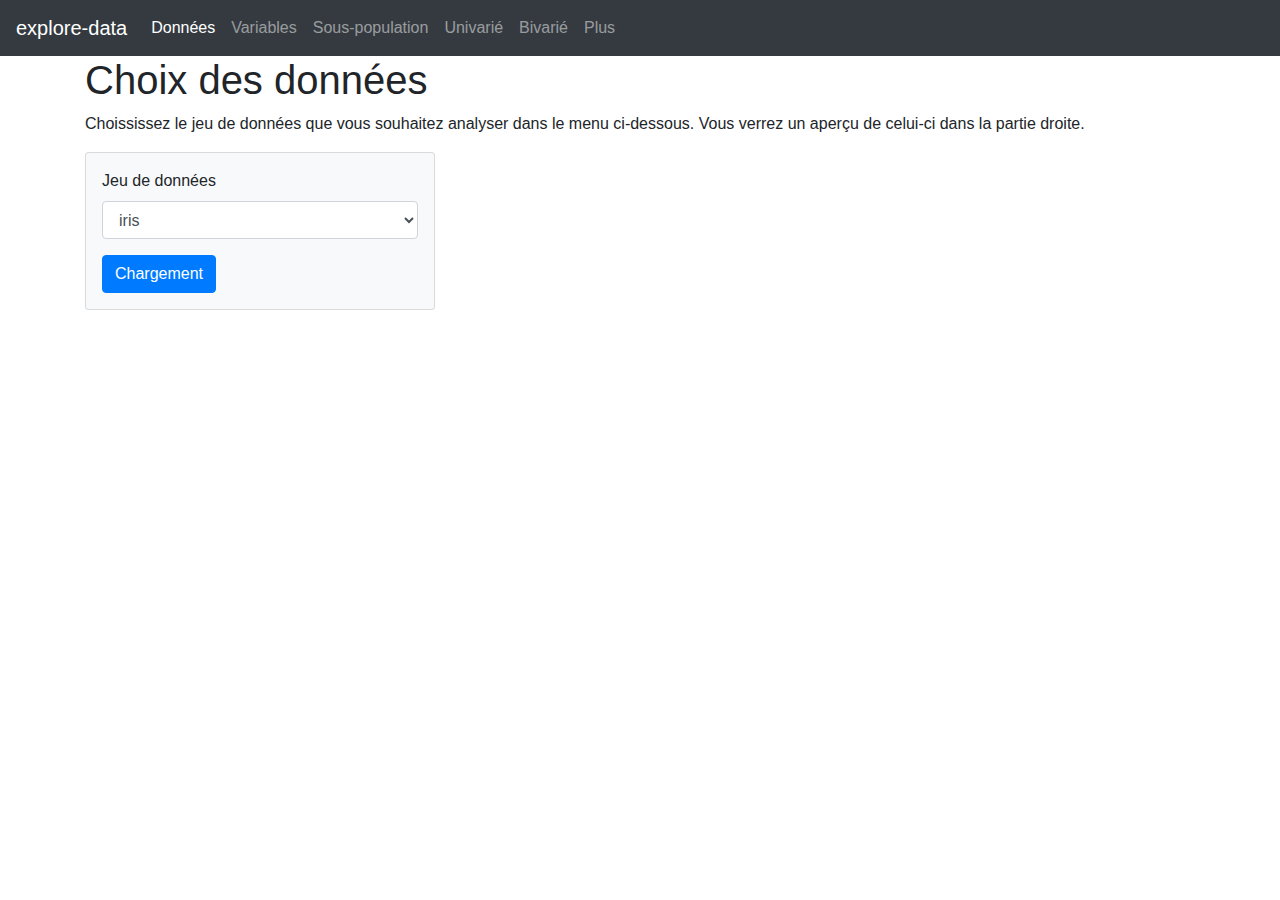
<file: donnees.html>
<!doctype html>
<html lang="fr">
    <head>
        <meta charset="utf-8">
        <meta http-equiv="X-UA-Compatible" content="IE=edge">
        <meta name="viewport" content="width=device-width, initial-scale=1">
        <!-- The above 3 meta tags *must* come first in the head; any other head content must come *after* these tags -->
        
        <meta name="description" content="Web interface to explore data">
        <meta name="author" content="FX Jollois">
        <!-- <link rel="icon" href="../../favicon.ico"> -->
        
        <title>explore-data | Choix des données</title>
        
        <!-- Bootstrap core CSS -->
        <link href="lib/bootstrap-4.0.0/css/bootstrap.min.css" rel="stylesheet">
        
        <!-- IE10 viewport hack for Surface/desktop Windows 8 bug -->
        <!-- <link href="../../assets/css/ie10-viewport-bug-workaround.css" rel="stylesheet"> -->
        
        <!-- HTML5 shim and Respond.js for IE8 support of HTML5 elements and media queries -->
        <!--[if lt IE 9]>
            <script src="https://oss.maxcdn.com/html5shiv/3.7.3/html5shiv.min.js"></script>
            <script src="https://oss.maxcdn.com/respond/1.4.2/respond.min.js"></script>
        <![endif]-->
        
        <!-- DataTables -->
        <link rel="stylesheet" type="text/css" href="lib/DataTables/datatables.min.css"/>
    </head>
    
    <body>
        <nav class="navbar navbar-expand-lg navbar-dark bg-dark">
            <a class="navbar-brand" href="index.html">explore-data</a>
            <button class="navbar-toggler" type="button" data-toggle="collapse" data-target="#navbarSupportedContent" aria-controls="navbarSupportedContent" aria-expanded="false" aria-label="Toggle navigation">
                <span class="navbar-toggler-icon"></span>
            </button>
            <div class="collapse navbar-collapse" id="navbarSupportedContent">
                <ul class="navbar-nav mr-auto">
                    <li class="nav-item active"><a class="nav-link" href="">Données</a></li>
                    <li class="nav-item"><a class="nav-link" href="variables.html">Variables</a></li>
                    <li class="nav-item"><a class="nav-link" href="#">Sous-population</a></li>
                    <li class="nav-item"><a class="nav-link" href="univarie.html">Univarié</a></li>
                    <li class="nav-item"><a class="nav-link" href="bivarie.html">Bivarié</a></li>
                    <li class="nav-item"><a class="nav-link" href="#">Plus</a></li>
                </ul>
            </div>
        </nav>

        
        <div class="container">
            
            <h1>Choix des données</h1>
            <p>Choississez le jeu de données que vous souhaitez analyser dans le menu ci-dessous. Vous verrez un aperçu de celui-ci dans la partie droite.</p>
            
            <div class="row">
                <div class="col-md-4">
                    <div class="p-3 card bg-light">
                        <form>
                            <div class="form-group">
                                <label for="nom_donnees">Jeu de données</label>
                                <select class="form-control" id="nom_donnees">
                                </select>
                            </div>
                            <button type="button" id="chargement" class="btn btn-primary">
                                Chargement
                            </button>
                        </form>
                    </div>
                </div>
                <div class="col-md-8">
                    <div id="table"></div>
                </div>
            </div>
        
        </div><!-- /.container -->
        
        <!-- Bootstrap core JavaScript ================================================== -->
        <!-- Placed at the end of the document so the pages load faster -->
        <script src="lib/jquery-3.4.1.min.js"></script>
        <script src="lib/bootstrap-4.0.0/js/bootstrap.min.js"></script>
        <!-- IE10 viewport hack for Surface/desktop Windows 8 bug -->
        <!-- <script src="../../assets/js/ie10-viewport-bug-workaround.js"></script> -->
        
        <!-- DataTables -->
        <script type="text/javascript" src="lib/DataTables/datatables.min.js"></script>
        
        <script src="lib/d3.min.js"></script>
        
        <script src="lib/app/global.js"></script>
        <script src="lib/app/donnees.js"></script>
        
    </body>
</html>
</file>
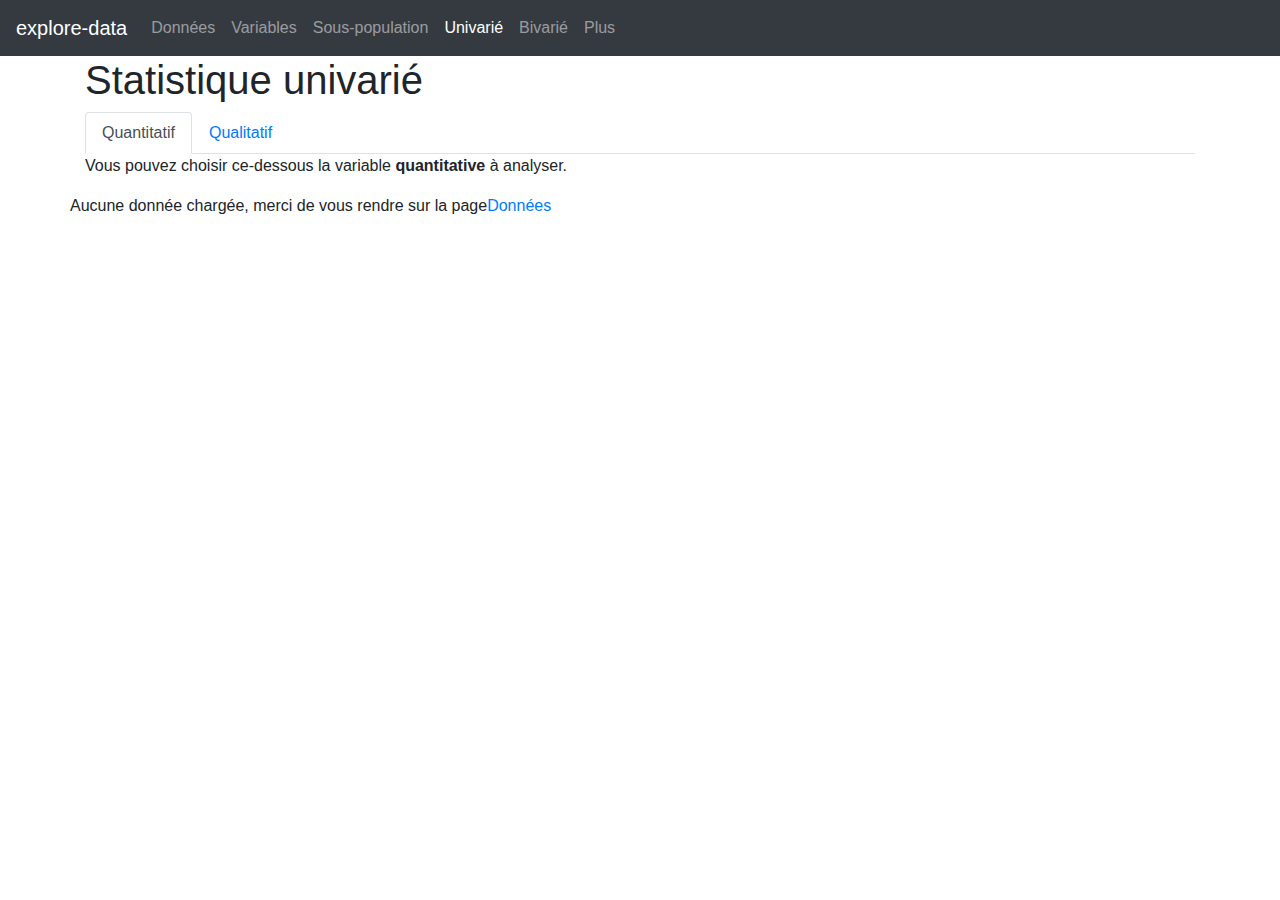
<file: univarie.html>
<!doctype html>
<html lang="fr">
    <head>
        <meta charset="utf-8">
        <meta http-equiv="X-UA-Compatible" content="IE=edge">
        <meta name="viewport" content="width=device-width, initial-scale=1">
        <!-- The above 3 meta tags *must* come first in the head; any other head content must come *after* these tags -->
        
        <meta name="description" content="Web interface to explore data">
        <meta name="author" content="FX Jollois">
        <!-- <link rel="icon" href="../../favicon.ico"> -->
        
        <title>explore-data | Visualisation des variables</title>
        
        <!-- Bootstrap core CSS -->
        <link href="lib/bootstrap-4.0.0/css/bootstrap.min.css" rel="stylesheet">
        
        <!-- IE10 viewport hack for Surface/desktop Windows 8 bug -->
        <!-- <link href="../../assets/css/ie10-viewport-bug-workaround.css" rel="stylesheet"> -->
        
        <!-- HTML5 shim and Respond.js for IE8 support of HTML5 elements and media queries -->
        <!--[if lt IE 9]>
            <script src="https://oss.maxcdn.com/html5shiv/3.7.3/html5shiv.min.js"></script>
            <script src="https://oss.maxcdn.com/respond/1.4.2/respond.min.js"></script>
        <![endif]-->
        
        <link href="lib/ion.rangeSlider.min.css" rel="stylesheet">
        <link href="lib/app/univarie.css" rel="stylesheet">
    </head>

    <body>

        <nav class="navbar navbar-expand-lg navbar-dark bg-dark">
            <a class="navbar-brand" href="index.html">explore-data</a>
            <button class="navbar-toggler" type="button" data-toggle="collapse" data-target="#navbarSupportedContent" aria-controls="navbarSupportedContent" aria-expanded="false" aria-label="Toggle navigation">
                <span class="navbar-toggler-icon"></span>
            </button>
            <div class="collapse navbar-collapse" id="navbarSupportedContent">
                <ul class="navbar-nav mr-auto">
                    <li class="nav-item"><a class="nav-link" href="donnees.html">Données</a></li>
                    <li class="nav-item"><a class="nav-link" href="variables.html">Variables</a></li>
                    <li class="nav-item"><a class="nav-link" href="#">Sous-population</a></li>
                    <li class="nav-item active"><a class="nav-link" href="">Univarié</a></li>
                    <li class="nav-item"><a class="nav-link" href="#">Bivarié</a></li>
                    <li class="nav-item"><a class="nav-link" href="#">Plus</a></li>
                </ul>
            </div>
        </nav>

        <div class="container">
            <h1>Statistique univarié</h1>
            <div id="univarie"></div>
            
            <ul class="nav nav-tabs">
                <li class="nav-item"><a class="nav-link active" href="">Quantitatif</a></li>
                <li class="nav-item"><a class="nav-link" href="univarie2.html">Qualitatif</a></li>
            </ul>
            
            <p>Vous pouvez choisir ce-dessous la variable <strong>quantitative</strong> à analyser.</p>
            <div class="row" id="univarie_quanti">
                <div class="col-md-4">
                    <div class="p-3 card bg-light">
                        <form id="univarie_form">
                            <div class="form-group">
                                <label for="univarie_quanti_var">Variable</label>
                                <select class="form-control" id="univarie_quanti_var">
                                </select>
                            </div>
                            <div class="form-group">
                                <label for="univarie_quanti_type">Type de représentation</label>
                                <select class="form-control" id="univarie_quanti_type">
                                    <option value="num" selected>Numérique</option>
                                    <option value="hist">Histogramme</option>
                                    <option value="box">Boîte à moustaches</option>
                                </select>
                            </div>
                            <div class="form-group" id="opt_hist">
                                <label>Options</label>
                                <div class="form-check">
                                    <input class="form-check-input" type="radio" name="opt_histc" value="occ" id="opt_hist1" checked>
                                    <label class="form-check-label" for="opt_hist1">
                                        Occurences, par nombre d'intervalles
                                    </label>
                                </div>
                                <div class="form-check">
                                    <input class="form-check-input" type="radio" name="opt_histc" value="dens" id="opt_hist2">
                                    <label class="form-check-label" for="opt_hist2">
                                        En densité, par nombre d'intervalles
                                    </label>
                                </div>
                                <div class="form-check">
                                    <input class="form-check-input" type="radio" name="opt_histc" value="pers" id="opt_hist3">
                                    <label class="form-check-label" for="opt_hist3">
                                        En densité, avec intervalles personnalisés
                                    </label>
                                </div>
                                <div id="opt_hist_nb">
                                    <label for="opt_hist_slider">Nombre d'intervalles</label>
                                    <input id="opt_hist_slider">                       
                                </div>
                                <div id="opt_hist_breaks">
                                    <small class="form-text text-muted">Rappel, l'étendue des données est : <span id="etendue"></span></small>
                                    <label for="opt_hist_text">Bornes des intervalles</label>
                                    <input type="text" class="form-control" placeholder="lister les bornes ici" id="opt_hist_text">
                                </div>
                            </div>
                            <button type="button" id="univarie_quanti_go" class="btn btn-primary">
                                Chargement
                            </button>

                        </form>
                    </div>
                </div>
                <div class="col-md-8">
                    <h2>Description de la variable choisie</h2>
                    <div id="univarie_quanti_desc"></div>
                </div>
            </div>
        </div><!-- /.container -->
        
        <!-- Bootstrap core JavaScript  ================================================== -->
        <!-- Placed at the end of the document so the pages load faster -->
        <script src="lib/jquery-3.4.1.min.js"></script>
        <script src="lib/bootstrap-4.0.0/js/bootstrap.min.js"></script>
        <!-- IE10 viewport hack for Surface/desktop Windows 8 bug -->
        <!-- <script src="../../assets/js/ie10-viewport-bug-workaround.js"></script> -->
        
        <script src="lib/d3.min.js"></script>
        <script src="lib/ion.rangeSlider.min.js"></script>
        <script>
            $("#opt_hist_slider").ionRangeSlider({
                min: 2,
                max: 100,
                from: 10,
                skin: "big"
            });
        </script>
        
        <script src="lib/app/global.js"></script>
        <script src="lib/app/univarie_numerique.js"></script>
        <script src="lib/app/univarie_histogramme.js"></script>
        <script src="lib/app/univarie_boxplot.js"></script>
        <script src="lib/app/univarie.js"></script>
        
    </body>
</html>
</file>
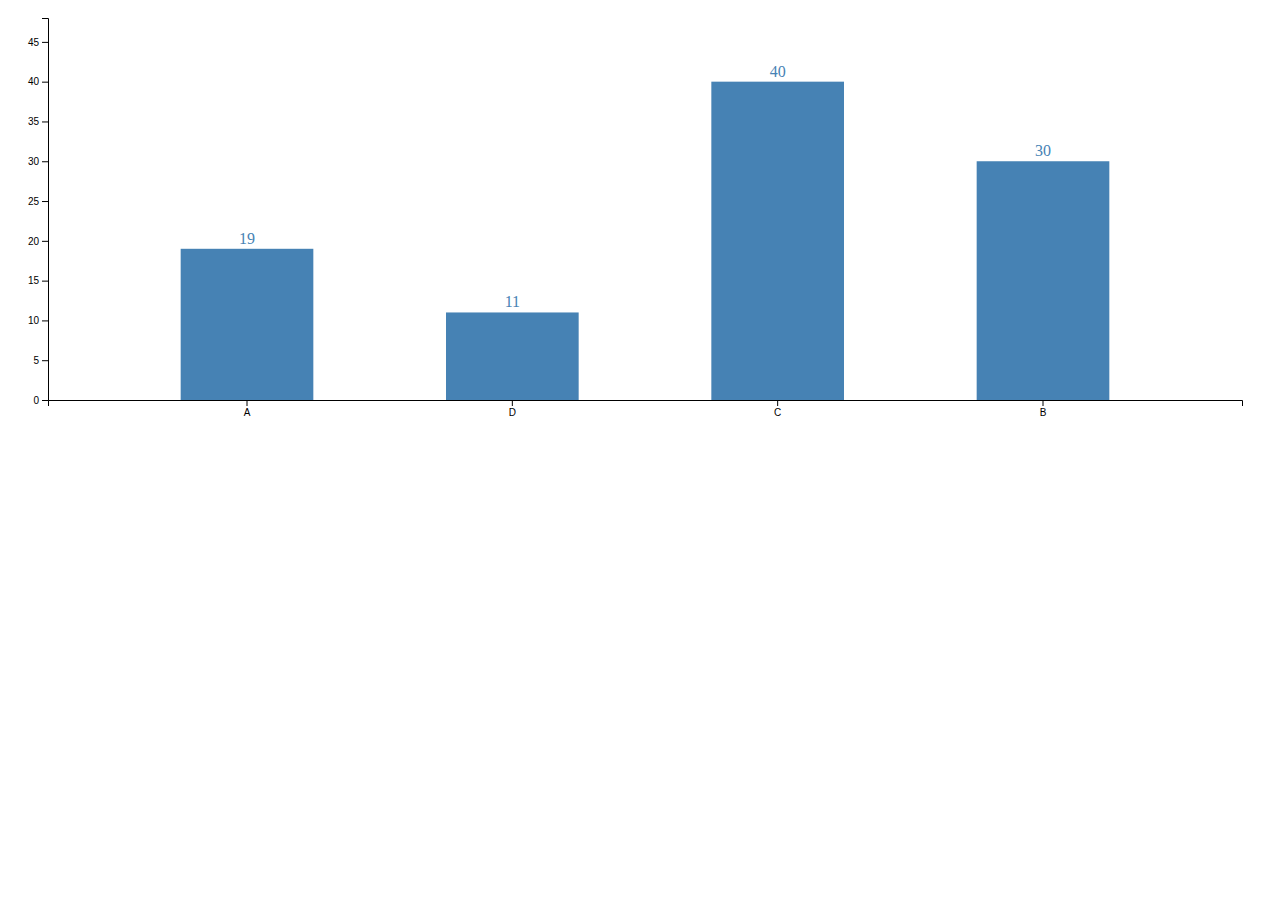
<file: test/barplot.html>
<!doctype html>
<html lang="fr">
    <head>
        <meta charset="utf-8">
        <title>Test | Diagramme en barres</title>
    </head>

    <body>

        <div id="div"></div>
        <div id="truc"></div>

        <script src="../lib/d3.min.js"></script>
        
        <script src="../lib/app/global.js"></script>
        <script src="../lib/app/univarie2_barplot.js"></script>

        <script>
            var valeurs = [], n = 100;
            for (var i = 0; i < n; i++) {
                var rand = Math.random(),
                    res;
                if (rand < .2) {
                    res = "A"
                } else if (rand < .5) {
                    res = "B"
                } else if (rand < .9) {
                    res = "C"
                } else {
                    res = "D"
                }
                valeurs.push(res);
                // valeurs.push(Math.random());
            }
            var vals = d3.nest()
                    .key(function(d) { return d; })
                    .rollup(function(v) { return v.length; })
                    .entries(valeurs);
            console.log(vals);
            afficheBarplot(vals, "#div");
        </script>
    </body>
</html>
</file>
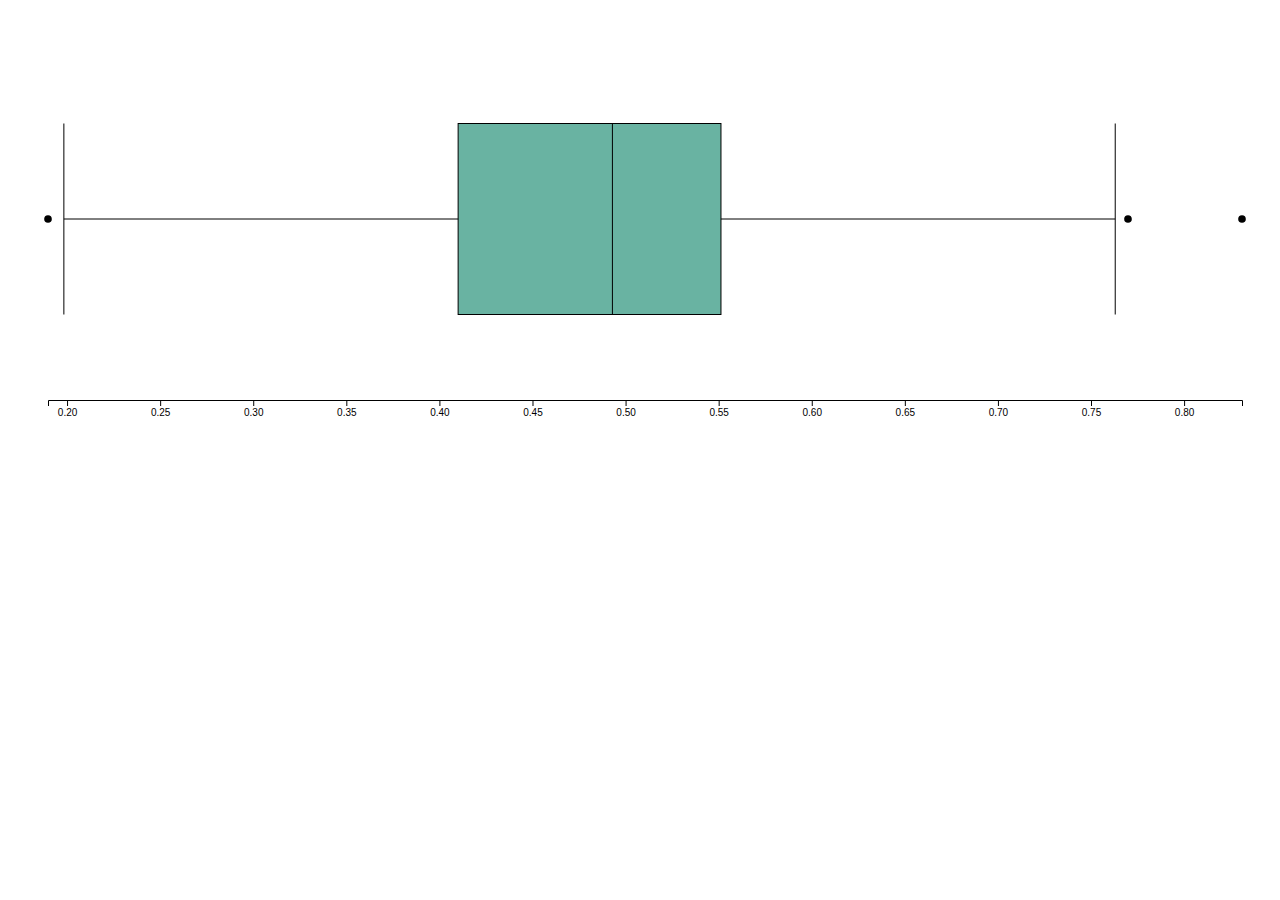
<file: test/boxplot.html>
<!doctype html>
<html lang="fr">
    <head>
        <meta charset="utf-8">
        <title>Test | Boîte à moustaches</title>
    </head>

    <body>

        <div id="univarie_quanti_desc"></div>
        <div id="truc"></div>

        <script src="../lib/d3.min.js"></script>
        
        <script>
            function boxplot ( valeurs, id ) {
                var largeur_div = Math.ceil(d3.select(id).style("width").replace("px", "")),
                    marges = {haut: 10, droit: 30, bas: 30, gauche: 40},
                    largeur = largeur_div - marges.gauche - marges.droit,
                    hauteur = Math.ceil(largeur_div / 3) - marges.haut - marges.bas;
                console.log(largeur_div, largeur, hauteur);
                console.log(marges);

                var valeurs_tri = valeurs.slice().sort(d3.ascending),
                    min = d3.min(valeurs_tri),
                    q1 = d3.quantile(valeurs_tri, .25),
                    median = d3.quantile(valeurs_tri, .5),
                    q3 = d3.quantile(valeurs_tri, .75),
                    max = d3.max(valeurs_tri),
                    interQuantileRange = q3 - q1,
                    lim_min = q1 - 1.5 * interQuantileRange,
                    lim_max = q3 + 1.5 * interQuantileRange,
                    box_min = min < lim_min ? lim_min : min,
                    box_max = max > lim_max ? lim_max : max;
                console.log(min, lim_min, box_min);
                console.log(max, lim_max, box_max);

                var svg = d3.select(id)
                    .append("svg")
                        .attr("id", "monsvg")
                        .attr("width", largeur + marges.gauche + marges.droit)
                        .attr("height", hauteur + marges.haut + marges.bas)
                    .append("g")
                        .attr("transform", "translate(" + marges.gauche + "," + marges.haut + ")");

                var x = d3.scaleLinear()
                  .domain([min, max])
                  .range([0, largeur]);
                svg.append("g")
                    .attr("transform", "translate(0," + hauteur + ")")
                    .call(d3.axisBottom(x))
                
                var centre = hauteur / 2 + marges.haut;

                svg.append("line")
                  .attr("x1", x(box_min) )
                  .attr("x2", x(box_max) )
                  .attr("y1", centre)
                  .attr("y2", centre)
                  .attr("stroke", "black")

                svg.append("rect")
                  .attr("x", x(q1) )
                  .attr("y", centre - hauteur / 4)
                  .attr("width", (x(q3)-x(q1)) )
                  .attr("height", hauteur / 2)
                  .attr("stroke", "black")
                  .style("fill", "#69b3a2")

                svg.selectAll(".box_bar")
                    .data([box_min, median, box_max])
                    .enter()
                    .append("line")
                    .attr("x1", function(d){ return(x(d))} )
                    .attr("x2", function(d){ return(x(d))} )
                    .attr("y1", centre - hauteur / 4)
                    .attr("y2", centre + hauteur / 4)
                    .attr("stroke", "black")
                
                console.log(valeurs.filter(function(e) {
                        return (e < box_min) | (e > box_max)
                }));
                svg.selectAll(".box_outlier")
                    .data(valeurs.filter(function(e) {
                        return (e < box_min) | (e > box_max)
                }))
                    .enter()
                    .append("circle")
                    .attr("cx", function(d) { return(x(d))})
                    .attr("cy", centre)
                    .attr("r", hauteur / 100)
            }
        </script>

        <script>
            var valeurs = [], n = 100;
            for (var i = 0; i < n; i++) {
                valeurs.push((Math.random() + Math.random() + Math.random() + Math.random() + Math.random() + Math.random()) / 6);
                // valeurs.push(Math.random());
            }
            boxplot(valeurs, "#univarie_quanti_desc");
        </script>
    </body>
</html>
</file>
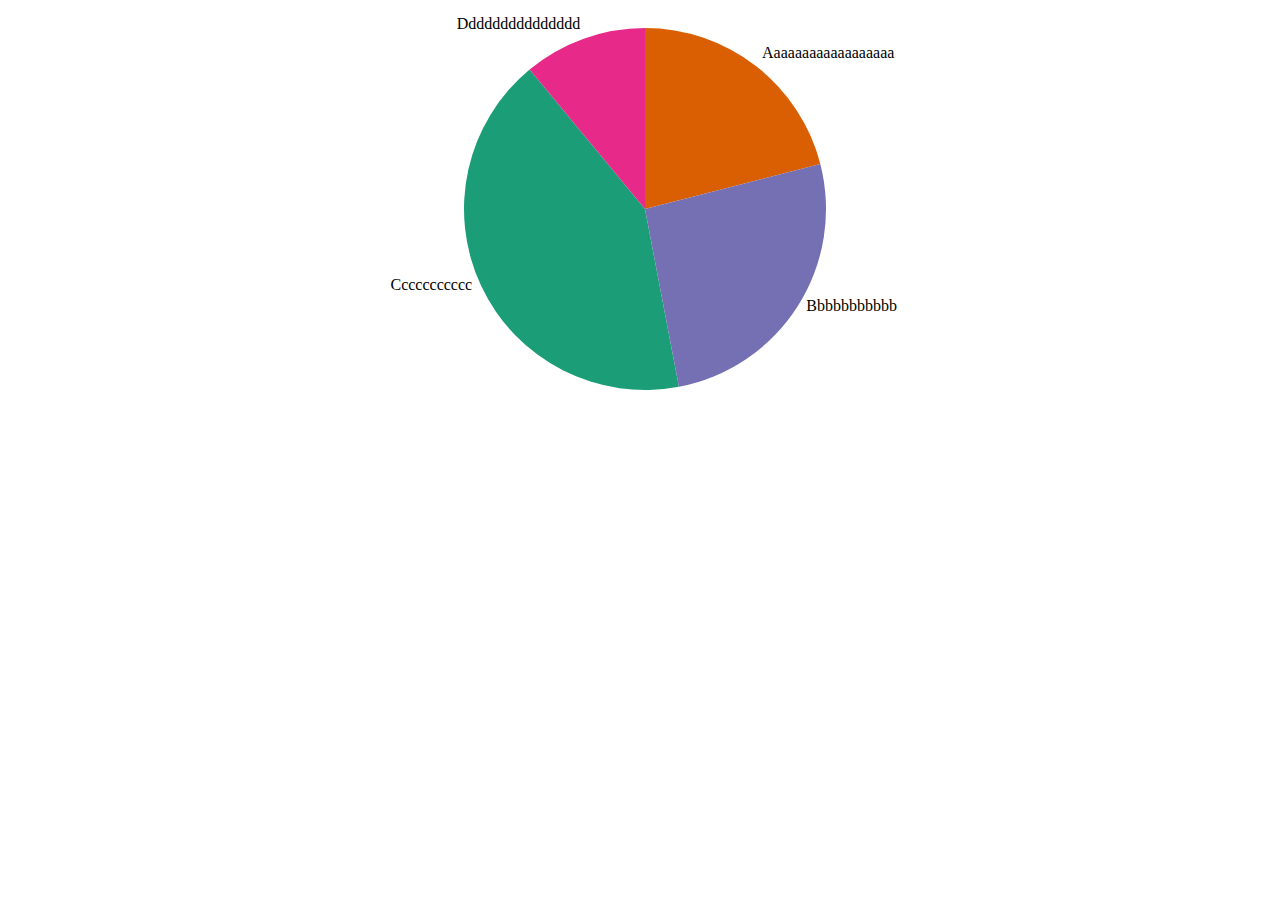
<file: test/pieplot.html>
<!doctype html>
<html lang="fr">
    <head>
        <meta charset="utf-8">
        <title>Test | Diagramme en barres</title>
    </head>

    <body>

        <div id="div"></div>
        <div id="truc"></div>

        <script src="../lib/d3.min.js"></script>
        
        <script src="../lib/app/global.js"></script>
        <script src="../lib/app/univarie2_pieplot.js"></script>

        <script>
            var valeurs = [], n = 100;
            for (var i = 0; i < n; i++) {
                var rand = Math.random(),
                    res;
                if (rand < .2) {
                    res = "Aaaaaaaaaaaaaaaaaa"
                } else if (rand < .5) {
                    res = "Bbbbbbbbbbb"
                } else if (rand < .9) {
                    res = "Ccccccccccc"
                } else {
                    res = "Ddddddddddddddd"
                }
                valeurs.push(res);
                // valeurs.push(Math.random());
            }
            var vals = d3.nest()
                    .key(function(d) { return d; })
                    .rollup(function(v) { return v.length; })
                    .entries(valeurs);
            console.log(vals);
            affichePieplot(vals, "#div");
        </script>
    </body>
</html>
</file>
<file: lib/app/univarie.css>
#opt_hist, #opt_hist_nb, #opt_hist_breaks {
    display: none;
}
</file>
<file: lib/ion.rangeSlider.min.css>
/*!Ion.RangeSlider, 2.3.1, © Denis Ineshin, 2010 - 2019, IonDen.com, Build date: 2019-12-19 16:51:02*/.irs{position:relative;display:block;-webkit-touch-callout:none;-webkit-user-select:none;-khtml-user-select:none;-moz-user-select:none;-ms-user-select:none;user-select:none;font-size:12px;font-family:Arial,sans-serif}.irs-line{position:relative;display:block;overflow:hidden;outline:none !important}.irs-bar{position:absolute;display:block;left:0;width:0}.irs-shadow{position:absolute;display:none;left:0;width:0}.irs-handle{position:absolute;display:block;box-sizing:border-box;cursor:default;z-index:1}.irs-handle.type_last{z-index:2}.irs-min,.irs-max{position:absolute;display:block;cursor:default}.irs-min{left:0}.irs-max{right:0}.irs-from,.irs-to,.irs-single{position:absolute;display:block;top:0;left:0;cursor:default;white-space:nowrap}.irs-grid{position:absolute;display:none;bottom:0;left:0;width:100%;height:20px}.irs-with-grid .irs-grid{display:block}.irs-grid-pol{position:absolute;top:0;left:0;width:1px;height:8px;background:#000}.irs-grid-pol.small{height:4px}.irs-grid-text{position:absolute;bottom:0;left:0;white-space:nowrap;text-align:center;font-size:9px;line-height:9px;padding:0 3px;color:#000}.irs-disable-mask{position:absolute;display:block;top:0;left:-1%;width:102%;height:100%;cursor:default;background:rgba(0,0,0,0);z-index:2}.lt-ie9 .irs-disable-mask{background:#000;filter:alpha(opacity=0);cursor:not-allowed}.irs-disabled{opacity:.4}.irs-hidden-input{position:absolute !important;display:block !important;top:0 !important;left:0 !important;width:0 !important;height:0 !important;font-size:0 !important;line-height:0 !important;padding:0 !important;margin:0 !important;overflow:hidden;outline:none !important;z-index:-9999 !important;background:none !important;border-style:solid !important;border-color:transparent !important}.irs--flat{height:40px}.irs--flat.irs-with-grid{height:60px}.irs--flat .irs-line{top:25px;height:12px;background-color:#e1e4e9;border-radius:4px}.irs--flat .irs-bar{top:25px;height:12px;background-color:#ed5565}.irs--flat .irs-bar--single{border-radius:4px 0 0 4px}.irs--flat .irs-shadow{height:1px;bottom:16px;background-color:#e1e4e9}.irs--flat .irs-handle{top:22px;width:16px;height:18px;background-color:transparent}.irs--flat .irs-handle>i:first-child{position:absolute;display:block;top:0;left:50%;width:2px;height:100%;margin-left:-1px;background-color:#da4453}.irs--flat .irs-handle.state_hover>i:first-child,.irs--flat .irs-handle:hover>i:first-child{background-color:#a43540}.irs--flat .irs-min,.irs--flat .irs-max{top:0;padding:1px 3px;color:#999;font-size:10px;line-height:1.333;text-shadow:none;background-color:#e1e4e9;border-radius:4px}.irs--flat .irs-from,.irs--flat .irs-to,.irs--flat .irs-single{color:white;font-size:10px;line-height:1.333;text-shadow:none;padding:1px 5px;background-color:#ed5565;border-radius:4px}.irs--flat .irs-from:before,.irs--flat .irs-to:before,.irs--flat .irs-single:before{position:absolute;display:block;content:"";bottom:-6px;left:50%;width:0;height:0;margin-left:-3px;overflow:hidden;border:3px solid transparent;border-top-color:#ed5565}.irs--flat .irs-grid-pol{background-color:#e1e4e9}.irs--flat .irs-grid-text{color:#999}.irs--big{height:55px}.irs--big.irs-with-grid{height:70px}.irs--big .irs-line{top:33px;height:12px;background-color:white;background:linear-gradient(to bottom, #ddd -50%, white 150%);border:1px solid #ccc;border-radius:12px}.irs--big .irs-bar{top:33px;height:12px;background-color:#92bce0;border:1px solid #428bca;background:linear-gradient(to bottom, #ffffff 0%, #428bca 30%, #b9d4ec 100%);box-shadow:inset 0 0 1px 1px rgba(255,255,255,0.5)}.irs--big .irs-bar--single{border-radius:12px 0 0 12px}.irs--big .irs-shadow{height:1px;bottom:16px;background-color:rgba(66,139,202,0.5)}.irs--big .irs-handle{top:25px;width:30px;height:30px;border:1px solid rgba(0,0,0,0.3);background-color:#cbcfd5;background:linear-gradient(to bottom, white 0%, #B4B9BE 30%, white 100%);box-shadow:1px 1px 2px rgba(0,0,0,0.2),inset 0 0 3px 1px white;border-radius:30px}.irs--big .irs-handle.state_hover,.irs--big .irs-handle:hover{border-color:rgba(0,0,0,0.45);background-color:#939ba7;background:linear-gradient(to bottom, white 0%, #919BA5 30%, white 100%)}.irs--big .irs-min,.irs--big .irs-max{top:0;padding:1px 5px;color:white;text-shadow:none;background-color:#9f9f9f;border-radius:3px}.irs--big .irs-from,.irs--big .irs-to,.irs--big .irs-single{color:white;text-shadow:none;padding:1px 5px;background-color:#428bca;background:linear-gradient(to bottom, #428bca 0%, #3071a9 100%);border-radius:3px}.irs--big .irs-grid-pol{background-color:#428bca}.irs--big .irs-grid-text{color:#428bca}.irs--modern{height:55px}.irs--modern.irs-with-grid{height:55px}.irs--modern .irs-line{top:25px;height:5px;background-color:#d1d6e0;background:linear-gradient(to bottom, #e0e4ea 0%, #d1d6e0 100%);border:1px solid #a3adc1;border-bottom-width:0;border-radius:5px}.irs--modern .irs-bar{top:25px;height:5px;background:#20b426;background:linear-gradient(to bottom, #20b426 0%, #18891d 100%)}.irs--modern .irs-bar--single{border-radius:5px 0 0 5px}.irs--modern .irs-shadow{height:1px;bottom:21px;background-color:rgba(209,214,224,0.5)}.irs--modern .irs-handle{top:37px;width:12px;height:13px;border:1px solid #a3adc1;border-top-width:0;box-shadow:1px 1px 1px rgba(0,0,0,0.1);border-radius:0 0 3px 3px}.irs--modern .irs-handle>i:nth-child(1){position:absolute;display:block;top:-4px;left:1px;width:6px;height:6px;border:1px solid #a3adc1;background:white;transform:rotate(45deg)}.irs--modern .irs-handle>i:nth-child(2){position:absolute;display:block;box-sizing:border-box;top:0;left:0;width:10px;height:12px;background:#e9e6e6;background:linear-gradient(to bottom, white 0%, #e9e6e6 100%);border-radius:0 0 3px 3px}.irs--modern .irs-handle>i:nth-child(3){position:absolute;display:block;box-sizing:border-box;top:3px;left:3px;width:4px;height:5px;border-left:1px solid #a3adc1;border-right:1px solid #a3adc1}.irs--modern .irs-handle.state_hover,.irs--modern .irs-handle:hover{border-color:#7685a2;background:#c3c7cd;background:linear-gradient(to bottom, #ffffff 0%, #919ba5 30%, #ffffff 100%)}.irs--modern .irs-handle.state_hover>i:nth-child(1),.irs--modern .irs-handle:hover>i:nth-child(1){border-color:#7685a2}.irs--modern .irs-handle.state_hover>i:nth-child(3),.irs--modern .irs-handle:hover>i:nth-child(3){border-color:#48536a}.irs--modern .irs-min,.irs--modern .irs-max{top:0;font-size:10px;line-height:1.333;text-shadow:none;padding:1px 5px;color:white;background-color:#d1d6e0;border-radius:5px}.irs--modern .irs-from,.irs--modern .irs-to,.irs--modern .irs-single{font-size:10px;line-height:1.333;text-shadow:none;padding:1px 5px;background-color:#20b426;color:white;border-radius:5px}.irs--modern .irs-from:before,.irs--modern .irs-to:before,.irs--modern .irs-single:before{position:absolute;display:block;content:"";bottom:-6px;left:50%;width:0;height:0;margin-left:-3px;overflow:hidden;border:3px solid transparent;border-top-color:#20b426}.irs--modern .irs-grid{height:25px}.irs--modern .irs-grid-pol{background-color:#dedede}.irs--modern .irs-grid-text{color:silver;font-size:13px}.irs--sharp{height:50px;font-size:12px;line-height:1}.irs--sharp.irs-with-grid{height:57px}.irs--sharp .irs-line{top:30px;height:2px;background-color:black;border-radius:2px}.irs--sharp .irs-bar{top:30px;height:2px;background-color:#ee22fa}.irs--sharp .irs-bar--single{border-radius:2px 0 0 2px}.irs--sharp .irs-shadow{height:1px;bottom:21px;background-color:rgba(0,0,0,0.5)}.irs--sharp .irs-handle{top:25px;width:10px;height:10px;background-color:#a804b2}.irs--sharp .irs-handle>i:first-child{position:absolute;display:block;top:100%;left:0;width:0;height:0;border:5px solid transparent;border-top-color:#a804b2}.irs--sharp .irs-handle.state_hover,.irs--sharp .irs-handle:hover{background-color:black}.irs--sharp .irs-handle.state_hover>i:first-child,.irs--sharp .irs-handle:hover>i:first-child{border-top-color:black}.irs--sharp .irs-min,.irs--sharp .irs-max{color:white;font-size:14px;line-height:1;top:0;padding:3px 4px;opacity:.4;background-color:#a804b2;border-radius:2px}.irs--sharp .irs-from,.irs--sharp .irs-to,.irs--sharp .irs-single{font-size:14px;line-height:1;text-shadow:none;padding:3px 4px;background-color:#a804b2;color:white;border-radius:2px}.irs--sharp .irs-from:before,.irs--sharp .irs-to:before,.irs--sharp .irs-single:before{position:absolute;display:block;content:"";bottom:-6px;left:50%;width:0;height:0;margin-left:-3px;overflow:hidden;border:3px solid transparent;border-top-color:#a804b2}.irs--sharp .irs-grid{height:25px}.irs--sharp .irs-grid-pol{background-color:#dedede}.irs--sharp .irs-grid-text{color:silver;font-size:13px}.irs--round{height:50px}.irs--round.irs-with-grid{height:65px}.irs--round .irs-line{top:36px;height:4px;background-color:#dee4ec;border-radius:4px}.irs--round .irs-bar{top:36px;height:4px;background-color:#006cfa}.irs--round .irs-bar--single{border-radius:4px 0 0 4px}.irs--round .irs-shadow{height:4px;bottom:21px;background-color:rgba(222,228,236,0.5)}.irs--round .irs-handle{top:26px;width:24px;height:24px;border:4px solid #006cfa;background-color:white;border-radius:24px;box-shadow:0 1px 3px rgba(0,0,255,0.3)}.irs--round .irs-handle.state_hover,.irs--round .irs-handle:hover{background-color:#f0f6ff}.irs--round .irs-min,.irs--round .irs-max{color:#333;font-size:14px;line-height:1;top:0;padding:3px 5px;background-color:rgba(0,0,0,0.1);border-radius:4px}.irs--round .irs-from,.irs--round .irs-to,.irs--round .irs-single{font-size:14px;line-height:1;text-shadow:none;padding:3px 5px;background-color:#006cfa;color:white;border-radius:4px}.irs--round .irs-from:before,.irs--round .irs-to:before,.irs--round .irs-single:before{position:absolute;display:block;content:"";bottom:-6px;left:50%;width:0;height:0;margin-left:-3px;overflow:hidden;border:3px solid transparent;border-top-color:#006cfa}.irs--round .irs-grid{height:25px}.irs--round .irs-grid-pol{background-color:#dedede}.irs--round .irs-grid-text{color:silver;font-size:13px}.irs--square{height:50px}.irs--square.irs-with-grid{height:60px}.irs--square .irs-line{top:31px;height:4px;background-color:#dedede}.irs--square .irs-bar{top:31px;height:4px;background-color:black}.irs--square .irs-shadow{height:2px;bottom:21px;background-color:#dedede}.irs--square .irs-handle{top:25px;width:16px;height:16px;border:3px solid black;background-color:white;-webkit-transform:rotate(45deg);-ms-transform:rotate(45deg);transform:rotate(45deg)}.irs--square .irs-handle.state_hover,.irs--square .irs-handle:hover{background-color:#f0f6ff}.irs--square .irs-min,.irs--square .irs-max{color:#333;font-size:14px;line-height:1;top:0;padding:3px 5px;background-color:rgba(0,0,0,0.1)}.irs--square .irs-from,.irs--square .irs-to,.irs--square .irs-single{font-size:14px;line-height:1;text-shadow:none;padding:3px 5px;background-color:black;color:white}.irs--square .irs-grid{height:25px}.irs--square .irs-grid-pol{background-color:#dedede}.irs--square .irs-grid-text{color:silver;font-size:11px}
</file>
